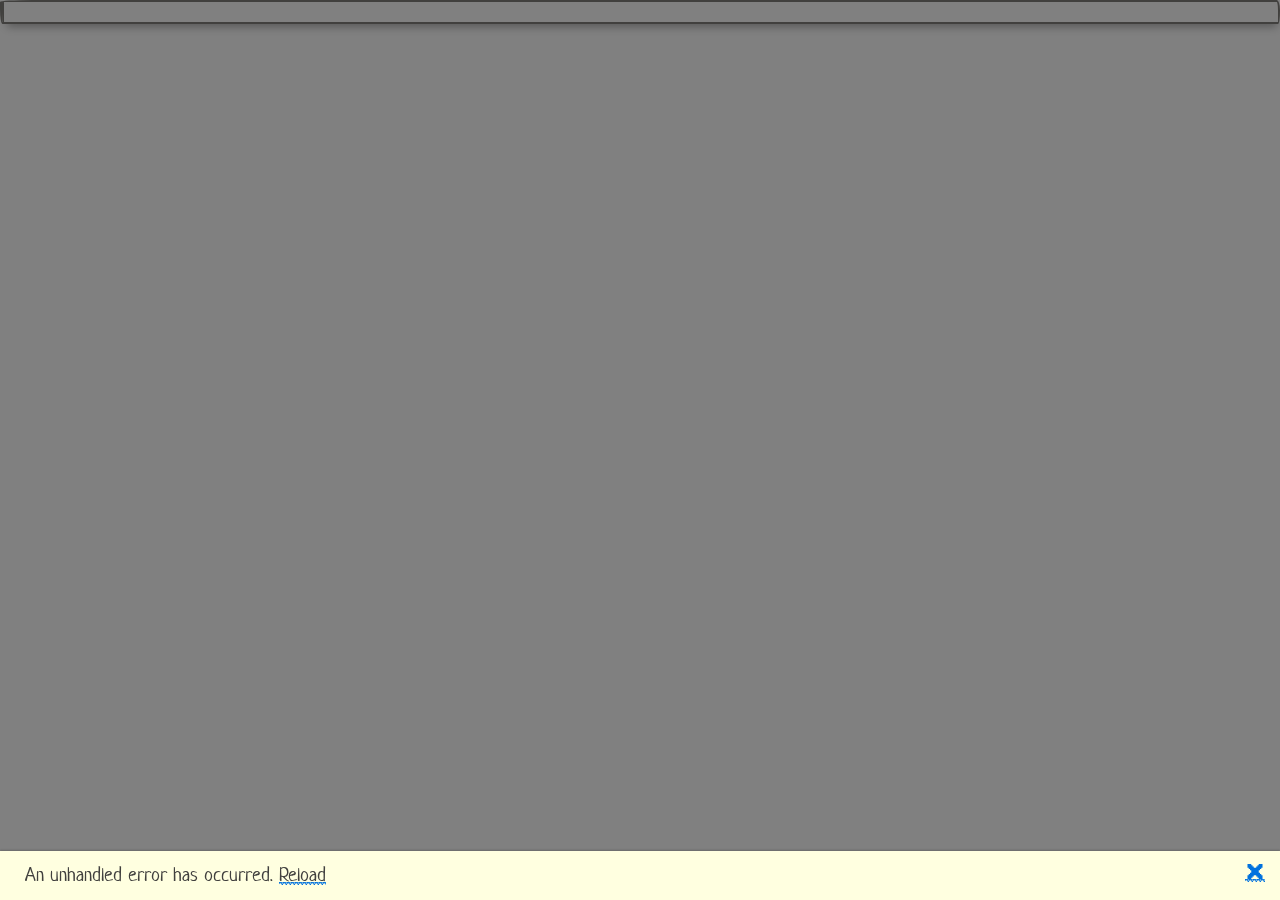
<file: Equilibrium/wwwroot/index.html>
<!DOCTYPE html>
<html lang="en">

<head>
    <meta charset="utf-8" />
    <meta name="viewport" content="width=device-width, initial-scale=1.0, maximum-scale=1.0, user-scalable=no" />

    <meta name="apple-mobile-web-app-capable" content="yes">
    <title>Equilibrium</title>
    <base href="/" />
    <link href="css/paper.min.css" rel="stylesheet" />
    <link href="css/app.css" rel="stylesheet" />

    <style>
        body {
            background-color: gray;
            touch-action: none;
            overflow: hidden;
            overscroll-behavior-x: none;
            overscroll-behavior-y: none;
            overflow: hidden;
            margin: 0;
            padding: 0;
            -webkit-touch-callout: none;
            -webkit-user-select: none;
            -khtml-user-select: none;
            -moz-user-select: none;
            -ms-user-select: none;
            user-select: none;
            outline: none;
        }
    </style>

</head>

<body overscroll-behavior: contain;>
<div id="app">

    <div class="progress margin-bottom">
        <div class="bar striped success" style="animation: spin 10000ms linear infinite;"></div>
    </div>
</div>

    <div id="blazor-error-ui">
        An unhandled error has occurred.
        <a href="" class="reload">Reload</a>
        <a class="dismiss">🗙</a>
    </div>
    <script src="_framework/blazor.webassembly.js"></script>
    <script src="GameLoop.js"></script>
</body>

</html>

<style>

    @keyframes spin {
        0% {
            width: 20%
        }

        20% {
            width: 60%
        }

        40% {
            width: 40%
        }

        60% {
            width: 80%
        }

        80% {
            width: 40%
        }

        100% {
            width: 20%
        }
    }
</style>
</file>
<file: Equilibrium/wwwroot/css/app.css>
﻿
.content {
}

.valid.modified:not([type=checkbox]) {
    outline: 1px solid #26b050;
}

.invalid {
    outline: 1px solid red;
}

.validation-message {
    color: red;
}

#blazor-error-ui {
    background: lightyellow;
    bottom: 0;
    box-shadow: 0 -1px 2px rgba(0, 0, 0, 0.2);
    display: none;
    left: 0;
    padding: 0.6rem 1.25rem 0.7rem 1.25rem;
    position: fixed;
    width: 100%;
    z-index: 1000;
}

    #blazor-error-ui .dismiss {
        cursor: pointer;
        position: absolute;
        right: 0.75rem;
        top: 0.5rem;
    }

.blazor-error-boundary {
    background: url([data-uri]) no-repeat 1rem/1.8rem, #b32121;
    padding: 1rem 1rem 1rem 3.7rem;
    color: white;
}

    .blazor-error-boundary::after {
        content: "An error has occurred."
    }
</file>
<file: Equilibrium/wwwroot/css/paper.min.css>
@charset "UTF-8";@import url("https://fonts.googleapis.com/css?family=Neucha|Patrick+Hand+SC");html{--primary:#41403e;--secondary:#0071de;--success:#86a361;--warning:#ddcd45;--danger:#a7342d;--muted:#868e96;--primary-light:#c1c0bd;--secondary-light:#deefff;--success-light:#d0dbc2;--warning-light:#f5f0c6;--danger-light:#f0cbc9;--muted-light:#e6e7e9;--primary-dark:#000;--secondary-dark:#000;--success-dark:#374427;--warning-dark:#746a15;--danger-dark:#000;--muted-dark:#313538;--primary-light-10:#5b5a57;--secondary-light-10:#128bff;--success-light-10:#9fb681;--warning-light-10:#e5d970;--danger-light-10:#cb453c;--muted-light-10:#a1a8ae;--primary-dark-10:#272625;--secondary-dark-10:#0057ab;--success-dark-10:#6c844d;--warning-dark-10:#cab925;--danger-dark-10:#7f2722;--muted-dark-10:#6c757d;--primary-shaded-50:#c1c0bd;--primary-shaded-70:#f2f2f2;--white-dark:rgba(0,0,0,0.03);--white-dark-light-80:hsla(0,0%,80%,0.03);--light-dark:rgba(0,0,0,0.7);--white:#fff;--main-background:#fff;--main-background-light:#fff;--primary-text:#272625;--secondary-text:#0057ab;--success-text:#6c844d;--warning-text:#cab925;--danger-text:#7f2722;--muted-text:#6c757d;--primary-inverse:#fff}html,html.dark{--black:#000;--shadow-color-regular:rgba(0,0,0,0.2);--shadow-color-hover:rgba(0,0,0,0.3)}html.dark{--primary:#fff;--secondary:#0071de;--success:#189418;--warning:#ddcd45;--danger:#ff8c86;--muted:#868e96;--primary-light:#fff;--secondary-light:#007ef8;--success-light:#1caa1c;--warning-light:#e1d35b;--danger-light:#ffa4a0;--muted-light:#949ba2;--primary-dark:grey;--secondary-dark:#000;--success-dark:#031003;--warning-dark:#746a15;--danger-dark:#a00800;--muted-dark:#313538;--primary-light-10:#fff;--secondary-light-10:#128bff;--success-light-10:#1fc01f;--warning-light-10:#e5d970;--danger-light-10:#ffbcb9;--muted-light-10:#a1a8ae;--primary-dark-10:#e6e6e6;--secondary-dark-10:#0057ab;--success-dark-10:#116811;--warning-dark-10:#cab925;--danger-dark-10:#ff5c53;--muted-dark-10:#6c757d;--primary-shaded-50:#343332;--primary-shaded-70:#2f2e2d;--white-dark:hsla(0,0%,100%,0.03);--white-dark-light-80:hsla(0,0%,100%,0.03);--light-dark:hsla(0,0%,100%,0.7);--white:#fff;--main-background:#41403e;--main-background-light:#c1c0bd;--primary-text:#41403e;--secondary-text:#0057ab;--success-text:#116811;--warning-text:#cab925;--danger-text:#ff5c53;--muted-text:#6c757d;--primary-inverse:#41403e}.text-primary{color:#41403e;color:var(--primary)}.background-primary{background-color:#41403e;background-color:var(--primary-light)}.text-secondary{color:#41403e;color:var(--secondary)}.background-secondary{background-color:#41403e;background-color:var(--secondary-light)}.text-success{color:#41403e;color:var(--success)}.background-success{background-color:#41403e;background-color:var(--success-light)}.text-warning{color:#41403e;color:var(--warning)}.background-warning{background-color:#41403e;background-color:var(--warning-light)}.text-danger{color:#41403e;color:var(--danger)}.background-danger{background-color:#41403e;background-color:var(--danger-light)}.text-muted{color:#41403e;color:var(--muted)}.background-muted{background-color:#41403e;background-color:var(--muted-light)}
/*! normalize.css v7.0.0 | MIT License | github.com/necolas/normalize.css */html{line-height:1.15;-ms-text-size-adjust:100%;-webkit-text-size-adjust:100%}body{margin:0}article,aside,footer,header,nav,section{display:block}h1{font-size:2em;margin:.67em 0}figcaption,figure,main{display:block}figure{margin:1em 40px}hr{box-sizing:content-box;height:0;overflow:visible}pre{font-family:monospace,monospace;font-size:1em}a{background-color:transparent;-webkit-text-decoration-skip:objects}abbr[title]{border-bottom:none;text-decoration:underline;-webkit-text-decoration:underline dotted;text-decoration:underline dotted}b,strong{font-weight:inherit;font-weight:bolder}code,kbd,samp{font-family:monospace,monospace;font-size:1em}dfn{font-style:italic}mark{background-color:#ff0;color:#000}small{font-size:80%}sub,sup{font-size:75%;line-height:0;position:relative;vertical-align:baseline}sub{bottom:-.25em}sup{top:-.5em}audio,video{display:inline-block}audio:not([controls]){display:none;height:0}img{border-style:none}svg:not(:root){overflow:hidden}button,input,optgroup,select,textarea{font-family:sans-serif;font-size:100%;line-height:1.15;margin:0}button,input{overflow:visible}button,select{text-transform:none}[type=reset],[type=submit],button,html [type=button]{-webkit-appearance:button}[type=button]::-moz-focus-inner,[type=reset]::-moz-focus-inner,[type=submit]::-moz-focus-inner,button::-moz-focus-inner{border-style:none;padding:0}[type=button]:-moz-focusring,[type=reset]:-moz-focusring,[type=submit]:-moz-focusring,button:-moz-focusring{outline:1px dotted ButtonText}fieldset{padding:.35em .75em .625em}legend{box-sizing:border-box;color:inherit;display:table;max-width:100%;padding:0;white-space:normal}progress{display:inline-block;vertical-align:baseline}textarea{overflow:auto}[type=checkbox],[type=radio]{box-sizing:border-box;padding:0}[type=number]::-webkit-inner-spin-button,[type=number]::-webkit-outer-spin-button{height:auto}[type=search]{-webkit-appearance:textfield;outline-offset:-2px}[type=search]::-webkit-search-cancel-button,[type=search]::-webkit-search-decoration{-webkit-appearance:none}::-webkit-file-upload-button{-webkit-appearance:button;font:inherit}details,menu{display:block}summary{display:list-item}canvas{display:inline-block}[hidden],template{display:none}html{box-sizing:border-box}*,:after,:before{box-sizing:inherit}.container.container-xs{max-width:480px}.container.container-sm{max-width:768px}.container.container-md{max-width:992px}.container.container-lg{max-width:1200px}.section{margin-bottom:2rem;margin-top:1rem;word-wrap:break-word}.section:after{color:#8f8d89;content:"~~~";display:block;font-size:1.5rem;position:relative;text-align:center}hr{border:0}hr:after{color:#8f8d89;content:"~~~";display:block;font-size:1.5rem;position:relative;text-align:center;top:-.75rem}.paper{background-color:#41403e;background-color:var(--main-background);border:1px solid #c1c0bd;box-shadow:-1px 5px 35px -9px rgba(0,0,0,.2);margin-bottom:1rem;margin-top:1rem;padding:2rem}@media only screen and (max-width:480px){.paper{margin-bottom:0;margin-top:0;padding:1rem;width:100%}}.row{display:flex;flex-flow:row wrap;margin-bottom:1rem;margin-left:auto;margin-right:auto}.row.flex-right{justify-content:flex-end}.row.flex-center{justify-content:center}.row.flex-edges{justify-content:space-between}.row.flex-spaces{justify-content:space-around}.row.flex-top{align-items:flex-start}.row.flex-middle{align-items:center}.row.flex-bottom{align-items:flex-end}.col{padding:1rem}@media only screen and (max-width:768px){.col{flex:0 0 100%;max-width:100%}}.col-fill{flex:1 1 0;width:auto}@media only screen and (min-width:0){.col-1{flex:0 0 8.3333333333%;max-width:8.3333333333%}.col-2{flex:0 0 16.6666666667%;max-width:16.6666666667%}.col-3{flex:0 0 25%;max-width:25%}.col-4{flex:0 0 33.3333333333%;max-width:33.3333333333%}.col-5{flex:0 0 41.6666666667%;max-width:41.6666666667%}.col-6{flex:0 0 50%;max-width:50%}.col-7{flex:0 0 58.3333333333%;max-width:58.3333333333%}.col-8{flex:0 0 66.6666666667%;max-width:66.6666666667%}.col-9{flex:0 0 75%;max-width:75%}.col-10{flex:0 0 83.3333333333%;max-width:83.3333333333%}.col-11{flex:0 0 91.6666666667%;max-width:91.6666666667%}.col-12{flex:0 0 100%;max-width:100%}}@media only screen and (min-width:480px){.xs-1{flex:0 0 8.3333333333%;max-width:8.3333333333%}.xs-2{flex:0 0 16.6666666667%;max-width:16.6666666667%}.xs-3{flex:0 0 25%;max-width:25%}.xs-4{flex:0 0 33.3333333333%;max-width:33.3333333333%}.xs-5{flex:0 0 41.6666666667%;max-width:41.6666666667%}.xs-6{flex:0 0 50%;max-width:50%}.xs-7{flex:0 0 58.3333333333%;max-width:58.3333333333%}.xs-8{flex:0 0 66.6666666667%;max-width:66.6666666667%}.xs-9{flex:0 0 75%;max-width:75%}.xs-10{flex:0 0 83.3333333333%;max-width:83.3333333333%}.xs-11{flex:0 0 91.6666666667%;max-width:91.6666666667%}.xs-12{flex:0 0 100%;max-width:100%}}@media only screen and (min-width:768px){.sm-1{flex:0 0 8.3333333333%;max-width:8.3333333333%}.sm-2{flex:0 0 16.6666666667%;max-width:16.6666666667%}.sm-3{flex:0 0 25%;max-width:25%}.sm-4{flex:0 0 33.3333333333%;max-width:33.3333333333%}.sm-5{flex:0 0 41.6666666667%;max-width:41.6666666667%}.sm-6{flex:0 0 50%;max-width:50%}.sm-7{flex:0 0 58.3333333333%;max-width:58.3333333333%}.sm-8{flex:0 0 66.6666666667%;max-width:66.6666666667%}.sm-9{flex:0 0 75%;max-width:75%}.sm-10{flex:0 0 83.3333333333%;max-width:83.3333333333%}.sm-11{flex:0 0 91.6666666667%;max-width:91.6666666667%}.sm-12{flex:0 0 100%;max-width:100%}}@media only screen and (min-width:992px){.md-1{flex:0 0 8.3333333333%;max-width:8.3333333333%}.md-2{flex:0 0 16.6666666667%;max-width:16.6666666667%}.md-3{flex:0 0 25%;max-width:25%}.md-4{flex:0 0 33.3333333333%;max-width:33.3333333333%}.md-5{flex:0 0 41.6666666667%;max-width:41.6666666667%}.md-6{flex:0 0 50%;max-width:50%}.md-7{flex:0 0 58.3333333333%;max-width:58.3333333333%}.md-8{flex:0 0 66.6666666667%;max-width:66.6666666667%}.md-9{flex:0 0 75%;max-width:75%}.md-10{flex:0 0 83.3333333333%;max-width:83.3333333333%}.md-11{flex:0 0 91.6666666667%;max-width:91.6666666667%}.md-12{flex:0 0 100%;max-width:100%}}@media only screen and (min-width:1200px){.lg-1{flex:0 0 8.3333333333%;max-width:8.3333333333%}.lg-2{flex:0 0 16.6666666667%;max-width:16.6666666667%}.lg-3{flex:0 0 25%;max-width:25%}.lg-4{flex:0 0 33.3333333333%;max-width:33.3333333333%}.lg-5{flex:0 0 41.6666666667%;max-width:41.6666666667%}.lg-6{flex:0 0 50%;max-width:50%}.lg-7{flex:0 0 58.3333333333%;max-width:58.3333333333%}.lg-8{flex:0 0 66.6666666667%;max-width:66.6666666667%}.lg-9{flex:0 0 75%;max-width:75%}.lg-10{flex:0 0 83.3333333333%;max-width:83.3333333333%}.lg-11{flex:0 0 91.6666666667%;max-width:91.6666666667%}.lg-12{flex:0 0 100%;max-width:100%}}.align-top{align-self:flex-start}.align-middle{align-self:center}.align-bottom{align-self:flex-end}.container{margin:0 auto;max-width:960px;position:relative;width:100%}@media only screen and (max-width:992px){.container{width:85%}}@media only screen and (max-width:480px){.container{width:90%}}code{color:#41403e;color:var(--secondary);background-color:#41403e;background-color:var(--primary-shaded-70)}code,kbd{border-radius:3px;font-size:80%;padding:2px 4px}kbd{color:#41403e;color:var(--primary-inverse);background-color:#41403e;background-color:var(--primary)}pre{background-color:#41403e;background-color:var(--primary-shaded-70);border-radius:3px;border:1px solid #41403e;border-color:var(--primary-shaded-50);font-size:80%;line-height:1.5;overflow-x:auto;padding:1em;word-break:break-all;word-wrap:break-word}pre,pre code{color:#41403e;color:var(--inverse-primary);display:block;white-space:pre}pre code{background:transparent;font-size:inherit;padding:initial}html{color:#41403e;color:var(--primary);font-size:20px}a,button,html,input,li,option,p,select,table,tbody,td,textarea,th,thead,tr{font-family:Neucha,sans-serif}h1,h2,h3,h4,h5,h6{font-family:Patrick Hand SC,sans-serif;font-weight:400}h1{font-size:4rem}h2{font-size:3rem}h3{font-size:2rem}h4{font-size:1.5rem}h5{font-size:1rem}h6{font-size:.8rem}.text-left{text-align:left}.text-center{text-align:center}.text-right{text-align:right}img{border-bottom-left-radius:15px 255px;border-bottom-right-radius:225px 15px;border-top-left-radius:255px 15px;border-top-right-radius:15px 225px;border:2px solid #41403e;border-color:var(--primary);display:block;height:auto;max-width:100%}img.float-left{float:left;margin:1rem 1rem 1rem 0}img.float-right{float:right;margin:1rem 0 1rem 1rem}img.no-responsive{display:initial;height:auto;max-width:none}img.no-border{border:0;border-radius:0}ol{list-style-type:decimal}ol ol{list-style-type:upper-alpha}ol ol ol{list-style-type:upper-roman}ol ol ol ol{list-style-type:lower-alpha}ol ol ol ol ol{list-style-type:lower-roman}ul{list-style:none;margin-left:0}ul li:before{content:"-"}ul li{text-indent:-7px}ul li .badge,ul li [popover-bottom]:after,ul li [popover-left]:after,ul li [popover-right]:after,ul li [popover-top]:after{text-indent:0}ul li:before{left:-7px;position:relative}ul ul li:before{content:"+"}ul ul ul li:before{content:"~"}ul ul ul ul li:before{content:"⤍"}ul ul ul ul ul li:before{content:"⁎"}ul.inline li{display:inline;margin-left:5px}table{box-sizing:border-box;max-width:100%;overflow-x:auto;width:100%}@media only screen and (max-width:480px){table tbody tr td,table thead tr th{padding:2%}}table thead tr th{line-height:1.5;padding:8px;text-align:left;vertical-align:bottom}table tbody tr td{border-top:1px dashed #d9d9d8;line-height:1.5;padding:8px;vertical-align:top}table.table-hover tbody tr:hover{color:#41403e;color:var(--secondary)}table.table-alternating tbody tr:nth-of-type(2n){color:#82807c}.border{border:2px solid #41403e;border-color:var(--primary)}.border,.border-1,.child-borders>:nth-child(6n+1){border-bottom-left-radius:15px 255px;border-bottom-right-radius:225px 15px;border-top-left-radius:255px 15px;border-top-right-radius:15px 225px}.border-2,.child-borders>:nth-child(6n+2){border-bottom-left-radius:185px 25px;border-bottom-right-radius:20px 205px;border-top-left-radius:125px 25px;border-top-right-radius:10px 205px}.border-3,.child-borders>:nth-child(6n+3){border-bottom-left-radius:225px 15px;border-bottom-right-radius:15px 255px;border-top-left-radius:15px 225px;border-top-right-radius:255px 15px}.border-4,.child-borders>:nth-child(6n+4){border-bottom-left-radius:25px 115px;border-bottom-right-radius:155px 25px;border-top-left-radius:15px 225px;border-top-right-radius:25px 150px}.border-5,.child-borders>:nth-child(6n+5){border-bottom-left-radius:20px 115px;border-bottom-right-radius:15px 105px;border-top-left-radius:250px 15px;border-top-right-radius:25px 80px}.border-6,.child-borders>:nth-child(6n+6){border-bottom-left-radius:15px 225px;border-bottom-right-radius:20px 205px;border-top-left-radius:28px 125px;border-top-right-radius:100px 30px}.child-borders>*{border:2px solid #41403e;border-color:var(--primary)}.border-white{border-color:#41403e;border-color:var(--white)}.border-dotted{border-style:dotted}.border-dashed{border-style:dashed}.border-thick{border-width:5px}.border-primary{border-color:#41403e;border-color:var(--primary)}.border-secondary{border-color:#41403e;border-color:var(--secondary)}.border-success{border-color:#41403e;border-color:var(--success)}.border-warning{border-color:#41403e;border-color:var(--warning)}.border-danger{border-color:#41403e;border-color:var(--danger)}.border-muted{border-color:#41403e;border-color:var(--muted)}.shadow{transition:all 235ms ease 0s;box-shadow:15px 28px 25px -18px rgba(0,0,0,.2)}.shadow.shadow-large{transition:all 235ms ease 0s;box-shadow:20px 38px 34px -26px rgba(0,0,0,.2)}.shadow.shadow-small{transition:all 235ms ease 0s;box-shadow:10px 19px 17px -13px rgba(0,0,0,.2)}.shadow.shadow-hover:hover{transform:translate3d(0,2px,0);box-shadow:2px 8px 8px -5px rgba(0,0,0,.3)}.child-shadows>*{transition:all 235ms ease 0s;box-shadow:15px 28px 25px -18px rgba(0,0,0,.2)}.child-shadows .shadow-none{box-shadow:none}.child-shadows-hover>*{transition:all 235ms ease 0s;box-shadow:15px 28px 25px -18px rgba(0,0,0,.2)}.child-shadows-hover>:hover{transform:translate3d(0,2px,0);box-shadow:2px 8px 8px -5px rgba(0,0,0,.3)}.collapsible{display:flex;flex-direction:column}.collapsible:first-of-type{border-top:1px solid #41403e;border-top-color:var(--muted-light)}.collapsible .collapsible-body{background-color:#41403e;background-color:var(--white-dark-light-80);transition:all 235ms ease-in-out 0s;border-bottom:1px solid #41403e;border-bottom-color:var(--muted-light);margin:0;max-height:0;opacity:0;overflow:hidden;padding:0 .75rem}.collapsible input{display:none}.collapsible input:checked+label{color:#41403e;color:var(--primary)}.collapsible input[id^=collapsible]:checked~div.collapsible-body{margin:0;max-height:960px;opacity:1;padding:.75rem}.collapsible label{color:#41403e;color:var(--primary);border-bottom:1px solid #41403e;border-bottom-color:var(--muted-light);display:inline-block;font-weight:600;margin:0 0 -1px;padding:.75rem;text-align:center}.collapsible label:hover{color:#41403e;color:var(--muted);cursor:pointer}.alert{border-bottom-left-radius:15px 255px;border-bottom-right-radius:225px 15px;border-top-left-radius:255px 15px;border-top-right-radius:15px 225px;border:2px solid #41403e;border-color:var(--primary);margin-bottom:20px;padding:15px;width:100%}.alert.dismissible{transition:all 235ms ease-in-out 0s;display:flex;justify-content:space-between;max-height:48rem;overflow:hidden}.alert .btn-close{transition:all 235ms ease-in-out 0s;color:#41403e;color:var(--primary-light-10);cursor:pointer;margin-left:.75rem}.alert .btn-close:active,.alert .btn-close:focus,.alert .btn-close:hover{color:#41403e;color:var(--primary-dark-10)}.alert-primary{color:#41403e;color:var(--primary-text);background-color:#41403e;background-color:var(--primary-light);border-color:#41403e;border-color:var(--primary)}.alert-primary .btn-close{color:#41403e;color:var(--primary-light-10)}.alert-primary .btn-close:active,.alert-primary .btn-close:focus,.alert-primary .btn-close:hover{color:#41403e;color:var(--primary-dark-10)}.alert-secondary{color:#41403e;color:var(--secondary-text);background-color:#41403e;background-color:var(--secondary-light);border-color:#41403e;border-color:var(--secondary)}.alert-secondary .btn-close{color:#41403e;color:var(--secondary-light-10)}.alert-secondary .btn-close:active,.alert-secondary .btn-close:focus,.alert-secondary .btn-close:hover{color:#41403e;color:var(--secondary-dark-10)}.alert-success{color:#41403e;color:var(--success-text);background-color:#41403e;background-color:var(--success-light);border-color:#41403e;border-color:var(--success)}.alert-success .btn-close{color:#41403e;color:var(--success-light-10)}.alert-success .btn-close:active,.alert-success .btn-close:focus,.alert-success .btn-close:hover{color:#41403e;color:var(--success-dark-10)}.alert-warning{color:#41403e;color:var(--warning-text);background-color:#41403e;background-color:var(--warning-light);border-color:#41403e;border-color:var(--warning)}.alert-warning .btn-close{color:#41403e;color:var(--warning-light-10)}.alert-warning .btn-close:active,.alert-warning .btn-close:focus,.alert-warning .btn-close:hover{color:#41403e;color:var(--warning-dark-10)}.alert-danger{color:#41403e;color:var(--danger-text);background-color:#41403e;background-color:var(--danger-light);border-color:#41403e;border-color:var(--danger)}.alert-danger .btn-close{color:#41403e;color:var(--danger-light-10)}.alert-danger .btn-close:active,.alert-danger .btn-close:focus,.alert-danger .btn-close:hover{color:#41403e;color:var(--danger-dark-10)}.alert-muted{color:#41403e;color:var(--muted-text);background-color:#41403e;background-color:var(--muted-light);border-color:#41403e;border-color:var(--muted)}.alert-muted .btn-close{color:#41403e;color:var(--muted-light-10)}.alert-muted .btn-close:active,.alert-muted .btn-close:focus,.alert-muted .btn-close:hover{color:#41403e;color:var(--muted-dark-10)}.alert-state{display:none}.alert-state:checked+.dismissible{border-width:0;margin:0;max-height:0;opacity:0;padding-bottom:0;padding-top:0}article .article-title{font-size:3rem}article .article-meta{color:#41403e;color:var(--muted-text);font-size:15px}article .article-meta a{color:#41403e;color:var(--muted-text);background-image:none}article .article-meta a:hover{color:#41403e;color:var(--light-dark)}article .text-lead{font-size:30px;line-height:1.3;margin:35px}article button:not(:first-of-type){margin-left:2rem}@media only screen and (max-width:480px){article button:not(:first-of-type){margin-left:0}}article p{line-height:1.6}.badge{border-bottom-left-radius:15px 255px;border-bottom-right-radius:225px 15px;border-top-left-radius:255px 15px;border-top-right-radius:15px 225px;color:#41403e;color:var(--white);background-color:#41403e;background-color:var(--muted);border:2px solid transparent;display:inline-block;font-size:75%;font-weight:700;line-height:1;padding:.25em .4em;text-align:center;vertical-align:baseline;white-space:nowrap}.badge.primary{background-color:#41403e;background-color:var(--primary)}.badge.secondary{background-color:#41403e;background-color:var(--secondary)}.badge.success{background-color:#41403e;background-color:var(--success)}.badge.warning{background-color:#41403e;background-color:var(--warning)}.badge.danger{background-color:#41403e;background-color:var(--danger)}.badge.muted{background-color:#41403e;background-color:var(--muted)}ul.breadcrumb{list-style:none;padding:10px 16px}ul.breadcrumb li{display:inline;font-size:20px}ul.breadcrumb li:before{content:""}ul.breadcrumb li a{color:#41403e;color:var(--secondary);background-image:none;text-decoration:none}ul.breadcrumb li a:hover{text-decoration:underline}ul.breadcrumb li+li:before{content:"/ ";padding:8px}.paper-btn,[type=button],button{border-bottom-left-radius:15px 255px;border-bottom-right-radius:225px 15px;border-top-left-radius:255px 15px;border-top-right-radius:15px 225px;transition:all 235ms ease 0s;box-shadow:15px 28px 25px -18px rgba(0,0,0,.2);transition:all 235ms ease-in-out 0s;color:#41403e;color:var(--primary);background-color:#41403e;background-color:var(--main-background);align-self:center;background-image:none;border:2px solid #41403e;border-color:var(--primary);cursor:pointer;display:inline-block;font-size:1rem;outline:none;padding:.75rem}@media only screen and (max-width:520px){.paper-btn,[type=button],button{display:inline-block;margin:0 auto 1rem;text-align:center}}.paper-btn.btn-large,[type=button].btn-large,button.btn-large{transition:all 235ms ease 0s;box-shadow:20px 38px 34px -26px rgba(0,0,0,.2);font-size:2rem;padding:1rem}.paper-btn.btn-small,[type=button].btn-small,button.btn-small{transition:all 235ms ease 0s;box-shadow:10px 19px 17px -13px rgba(0,0,0,.2);font-size:.75rem;padding:.5rem}.paper-btn.btn-block,[type=button].btn-block,button.btn-block{display:block;width:100%}.paper-btn:hover,[type=button]:hover,button:hover{transform:translate3d(0,2px,0);box-shadow:2px 8px 8px -5px rgba(0,0,0,.3)}.paper-btn:focus,[type=button]:focus,button:focus{border:2px solid #41403e;border-color:var(--secondary);box-shadow:2px 8px 4px -6px rgba(0,0,0,.3)}.paper-btn:active,[type=button]:active,button:active{border-color:rgba(0,0,0,.2);transition:none}.paper-btn.disabled,.paper-btn[disabled],[type=button].disabled,[type=button][disabled],button.disabled,button[disabled]{cursor:not-allowed;opacity:.5}a{color:#41403e;color:var(--secondary);background-image:linear-gradient(5deg,transparent 65%,#0071de 80%,transparent 90%),linear-gradient(165deg,transparent 5%,#0071de 15%,transparent 25%),linear-gradient(165deg,transparent 45%,#0071de 55%,transparent 65%),linear-gradient(15deg,transparent 25%,#0071de 35%,transparent 50%);background-position:0 90%;background-repeat:repeat-x;background-size:4px 3px}a,a:visited{text-decoration:none}a:visited{color:#41403e;color:var(--primary)}.paper-btn.btn-primary,[type=button].btn-primary,button.btn-primary{color:#41403e;color:var(--primary-text);background-color:#41403e;background-color:var(--primary-light);border-color:#41403e;border-color:var(--primary)}.paper-btn.btn-primary:hover:active,[type=button].btn-primary:hover:active,button.btn-primary:hover:active{background-color:#a8a6a3}.paper-btn.btn-secondary,[type=button].btn-secondary,button.btn-secondary{color:#41403e;color:var(--secondary-text);background-color:#41403e;background-color:var(--secondary-light);border-color:#41403e;border-color:var(--secondary)}.paper-btn.btn-secondary:hover:active,[type=button].btn-secondary:hover:active,button.btn-secondary:hover:active{background-color:#abd6ff}.paper-btn.btn-success,[type=button].btn-success,button.btn-success{color:#41403e;color:var(--success-text);background-color:#41403e;background-color:var(--success-light);border-color:#41403e;border-color:var(--success)}.paper-btn.btn-success:hover:active,[type=button].btn-success:hover:active,button.btn-success:hover:active{background-color:#b7c9a1}.paper-btn.btn-warning,[type=button].btn-warning,button.btn-warning{color:#41403e;color:var(--warning-text);background-color:#41403e;background-color:var(--warning-light);border-color:#41403e;border-color:var(--warning)}.paper-btn.btn-warning:hover:active,[type=button].btn-warning:hover:active,button.btn-warning:hover:active{background-color:#ede49b}.paper-btn.btn-danger,[type=button].btn-danger,button.btn-danger{color:#41403e;color:var(--danger-text);background-color:#41403e;background-color:var(--danger-light);border-color:#41403e;border-color:var(--danger)}.paper-btn.btn-danger:hover:active,[type=button].btn-danger:hover:active,button.btn-danger:hover:active{background-color:#e6a5a1}.paper-btn.btn-muted,[type=button].btn-muted,button.btn-muted{color:#41403e;color:var(--muted-text);background-color:#41403e;background-color:var(--muted-light);border-color:#41403e;border-color:var(--muted)}.paper-btn.btn-muted:hover:active,[type=button].btn-muted:hover:active,button.btn-muted:hover:active{background-color:#caced1}.paper-btn.btn-primary-outline,[type=button].btn-primary-outline,button.btn-primary-outline{background-color:#fff;border-color:#a8a6a3;color:#41403e}.paper-btn.btn-primary-outline:hover,[type=button].btn-primary-outline:hover,button.btn-primary-outline:hover{background-color:#c1c0bd;border-color:#41403e}.paper-btn.btn-primary-outline:hover:active,[type=button].btn-primary-outline:hover:active,button.btn-primary-outline:hover:active{background-color:#a8a6a3}.paper-btn.btn-secondary-outline,[type=button].btn-secondary-outline,button.btn-secondary-outline{background-color:#fff;border-color:#abd6ff;color:#0057ab}.paper-btn.btn-secondary-outline:hover,[type=button].btn-secondary-outline:hover,button.btn-secondary-outline:hover{background-color:#deefff;border-color:#0071de}.paper-btn.btn-secondary-outline:hover:active,[type=button].btn-secondary-outline:hover:active,button.btn-secondary-outline:hover:active{background-color:#abd6ff}.paper-btn.btn-success-outline,[type=button].btn-success-outline,button.btn-success-outline{background-color:#fff;border-color:#b7c9a1;color:#6c844d}.paper-btn.btn-success-outline:hover,[type=button].btn-success-outline:hover,button.btn-success-outline:hover{background-color:#d0dbc2;border-color:#86a361}.paper-btn.btn-success-outline:hover:active,[type=button].btn-success-outline:hover:active,button.btn-success-outline:hover:active{background-color:#b7c9a1}.paper-btn.btn-warning-outline,[type=button].btn-warning-outline,button.btn-warning-outline{background-color:#fff;border-color:#ede49b;color:#cab925}.paper-btn.btn-warning-outline:hover,[type=button].btn-warning-outline:hover,button.btn-warning-outline:hover{background-color:#f5f0c6;border-color:#ddcd45}.paper-btn.btn-warning-outline:hover:active,[type=button].btn-warning-outline:hover:active,button.btn-warning-outline:hover:active{background-color:#ede49b}.paper-btn.btn-danger-outline,[type=button].btn-danger-outline,button.btn-danger-outline{background-color:#fff;border-color:#e6a5a1;color:#7f2722}.paper-btn.btn-danger-outline:hover,[type=button].btn-danger-outline:hover,button.btn-danger-outline:hover{background-color:#f0cbc9;border-color:#a7342d}.paper-btn.btn-danger-outline:hover:active,[type=button].btn-danger-outline:hover:active,button.btn-danger-outline:hover:active{background-color:#e6a5a1}.paper-btn.btn-muted-outline,[type=button].btn-muted-outline,button.btn-muted-outline{background-color:#fff;border-color:#caced1;color:#6c757d}.paper-btn.btn-muted-outline:hover,[type=button].btn-muted-outline:hover,button.btn-muted-outline:hover{background-color:#e6e7e9;border-color:#868e96}.paper-btn.btn-muted-outline:hover:active,[type=button].btn-muted-outline:hover:active,button.btn-muted-outline:hover:active{background-color:#caced1}.card{transition:all 235ms ease 0s;box-shadow:15px 28px 25px -18px rgba(0,0,0,.2);-webkit-backface-visibility:hidden;backface-visibility:hidden;border:2px solid #41403e;border-color:var(--muted-light);display:flex;flex-direction:column;position:relative;will-change:transform;word-wrap:break-word}.card:hover{transform:translate3d(0,2px,0);box-shadow:2px 8px 8px -5px rgba(0,0,0,.3)}.card .card-footer,.card .card-header{background-color:#41403e;background-color:var(--white-dark);border-color:#41403e;border-color:var(--muted-light);padding:.75rem 1.25rem}.card .card-header{border-bottom-style:solid;border-bottom-width:2px}.card .card-footer{border-top-style:solid;border-top-width:2px}.card .card-body{flex:1 1 auto;padding:1.25rem}.card .card-body .card-title,.card .card-body h4{margin-bottom:.5rem;margin-top:0}.card .card-body .card-subtitle,.card .card-body h5{color:#0071de;margin-bottom:.5rem;margin-top:0}.card .card-body .card-text,.card .card-body p{margin-bottom:1rem;margin-top:0}.card .card-body .card-link+.card-link,.card .card-body a+a{margin-left:1.25rem}.card .image-bottom,.card .image-top,.card img{border:0;border-radius:0}input,select,textarea{color:#41403e;color:var(--primary);background:transparent;border-bottom-left-radius:15px 255px;border-bottom-right-radius:225px 15px;border-top-left-radius:255px 15px;border-top-right-radius:15px 225px;border:2px solid #41403e;border-color:var(--primary);display:block;font-size:1rem;outline:none;padding:.5rem}input:focus,select:focus,textarea:focus{border:2px solid #41403e;border-color:var(--secondary)}select{height:2.35rem}.disabled,input.disabled,input[disabled],select.disabled,select[disabled],textarea.disabled,textarea[disabled]{cursor:not-allowed;opacity:.5}.form-group{margin-bottom:1rem}.form-group>label,.form-group legend{display:inline-block;margin-bottom:.5rem}.form-group .input-block{width:100%}.form-group textarea{max-height:90vh;max-width:100%}.form-group textarea.no-resize{resize:none}.form-group .paper-check,.form-group .paper-radio{cursor:pointer;display:block;margin-bottom:.5rem}.form-group .paper-check input,.form-group .paper-radio input{border:0;height:1px;margin:-1px;opacity:0;overflow:hidden;padding:0;position:absolute;width:1px}.form-group .paper-check input+span,.form-group .paper-radio input+span{display:block}.form-group .paper-check input+span:before,.form-group .paper-radio input+span:before{border:2px solid #41403e;border-color:var(--primary);content:"";display:inline-block;height:1rem;margin-right:.75em;position:relative;vertical-align:-.25em;width:1rem}.form-group .paper-check input[type=radio]+span:before,.form-group .paper-radio input[type=radio]+span:before{border-bottom-left-radius:.7rem 1rem;border-bottom-right-radius:1rem .9rem;border-top-left-radius:1rem 1rem;border-top-right-radius:1rem .6rem}.form-group .paper-check input[type=radio]:checked+span:before,.form-group .paper-radio input[type=radio]:checked+span:before{background:url("data:image/svg+xml;charset=utf-8,%3Csvg xmlns='http://www.w3.org/2000/svg' viewBox='0 0 100 100'%3E%3Cpath fill='%230071de' d='M49.346 46.341c-3.79-2.005 3.698-10.294 7.984-8.89 8.713 2.852 4.352 20.922-4.901 20.269-4.684-.33-12.616-7.405-14.38-11.818-2.375-5.938 7.208-11.688 11.624-13.837 9.078-4.42 18.403-3.503 22.784 6.651 4.049 9.378 6.206 28.09-1.462 36.276-7.091 7.567-24.673 2.277-32.357-1.079-11.474-5.01-24.54-19.124-21.738-32.758 3.958-19.263 28.856-28.248 46.044-23.244 20.693 6.025 22.012 36.268 16.246 52.826-5.267 15.118-17.03 26.26-33.603 21.938-11.054-2.883-20.984-10.949-28.809-18.908C9.236 66.096 2.704 57.597 6.01 46.371c3.059-10.385 12.719-20.155 20.892-26.604C40.809 8.788 58.615 1.851 75.058 12.031c9.289 5.749 16.787 16.361 18.284 27.262.643 4.698.646 10.775-3.811 13.746'/%3E%3C/svg%3E") 0 no-repeat}.form-group .paper-check input[type=checkbox]+span:before,.form-group .paper-radio input[type=checkbox]+span:before{border-bottom-left-radius:15px 255px;border-bottom-right-radius:225px 15px;border-top-left-radius:255px 15px;border-top-right-radius:15px 225px}.form-group .paper-check input[type=checkbox]:checked+span:before,.form-group .paper-radio input[type=checkbox]:checked+span:before{background:url("data:image/svg+xml;charset=utf-8,%3Csvg xmlns='http://www.w3.org/2000/svg' viewBox='0 0 100 100'%3E%3Cpath stroke='%230071de' stroke-width='16' d='M13 62c.61 1.6 1.304 2.304 1.757 2.757l2.076 2.076c.542.542 1.042 1.06 1.829 1.824.578.56 1.005.97 2.026 1.744.559.424 1.191.84 1.884 1.284 1.165.746 1.598 1.002 2.5 1.551.47.286 1.437.869 1.93 1.165.998.6 1.997 1.198 2.494 1.499.985.598 1.47.896 1.947 1.2 1.397.89 1.837 1.197 2.7 1.796.422.292 1.24.877 2.056 1.419a33.039 33.039 0 002.38 1.438c.744.409 1.451.758 2.378 1.226.761.383 1.55.828 2.407 1.41.731.497 1.496 1.083 2.279 1.258.355.08.147-.955.357-1.868.181-.787.982-1.214 1-2.079.02-.995.08-1.8.425-2.561.436-.96.54-1.668.797-2.682.188-.747.397-1.312.778-2.624.209-.718.415-1.486.708-2.28.155-.418.774-1.731 1.348-2.641.306-.484.65-.97 1.007-1.474.747-1.06 1.153-1.602 1.937-2.771.406-.606.803-1.235 1.205-1.877.407-.65.814-1.312 1.231-1.975.42-.668.834-1.343 1.73-2.648.448-.65.915-1.284 1.387-1.91.47-.623.947-1.236 1.422-1.846.94-1.21 1.861-2.409 2.303-3.01a84.919 84.919 0 002.46-3.543c1.106-1.685 1.441-2.236 1.777-2.771.328-.525.963-1.546 1.274-2.04a89.78 89.78 0 011.51-2.325c.591-.864 1.18-1.68 1.465-2.075.55-.761 1.317-1.823 1.779-2.49.439-.634.853-1.252 1.457-2.157.596-.891.965-1.468 1.515-2.23.584-.809 1.125-1.402 1.838-2.123.613-.62.451-1.483.704-2.347.257-.878.755-1.625 1-2.41.251-.803.763-1.394 1.332-2.254.546-.824.735-1.671 1.316-2.336.556-.636 1.386-1.226 1.859-1.9.508-.724.789-1.4 1.603-1.567l.712-.49' fill='none'/%3E%3C/svg%3E") 0 no-repeat}.form-group .paper-switch-2-label,.form-group .paper-switch-label{cursor:pointer;float:left}.form-group .paper-switch-label{margin:-6px 10px 0 0}.form-group .paper-switch-2-label{margin:0 10px 0 0}.form-group .paper-switch,.form-group .paper-switch-2{display:block;float:left;margin:0 10px 0 0;position:relative}.form-group .paper-switch-2 input,.form-group .paper-switch input{height:0;opacity:0;width:0}.form-group .paper-switch-2 input:checked+.paper-switch-slider,.form-group .paper-switch input:checked+.paper-switch-slider{background-color:#41403e;background-color:var(--success-light)}.form-group .paper-switch-2 input:checked+.paper-switch-slider:before,.form-group .paper-switch input:checked+.paper-switch-slider:before{transform:translateX(26px)}.form-group .paper-switch-2 input:focus+.paper-switch-slider,.form-group .paper-switch input:focus+.paper-switch-slider{box-shadow:0 0 3px #0071de}.form-group .paper-switch-2 .paper-switch-slider,.form-group .paper-switch .paper-switch-slider{border-bottom-left-radius:15px 255px;border-bottom-right-radius:225px 15px;border-top-left-radius:255px 15px;border-top-right-radius:15px 225px;border:2px solid #41403e;border-color:var(--primary);bottom:0;cursor:pointer;left:0;position:absolute;right:0;top:0;transition:.4s}.form-group .paper-switch-2 .paper-switch-slider:before,.form-group .paper-switch .paper-switch-slider:before{background:#41403e;background:var(--secondary);border-bottom-left-radius:15px 255px;border-bottom-right-radius:225px 15px;border-top-left-radius:255px 15px;border-top-right-radius:15px 225px;content:"";left:4px;position:absolute;transition:.4s}.form-group .paper-switch-2 .paper-switch-slider.round,.form-group .paper-switch .paper-switch-slider.round{border-bottom-left-radius:.7rem 1rem;border-bottom-right-radius:1rem .9rem;border-top-left-radius:1rem 1rem;border-top-right-radius:1rem .6rem;border:2px solid #41403e;border-color:var(--primary)}.form-group .paper-switch-2 .paper-switch-slider.round:before,.form-group .paper-switch .paper-switch-slider.round:before{background:url("data:image/svg+xml;charset=utf-8,%3Csvg xmlns='http://www.w3.org/2000/svg' viewBox='0 0 100 100'%3E%3Cpath fill='%230071de' d='M49.346 46.341c-3.79-2.005 3.698-10.294 7.984-8.89 8.713 2.852 4.352 20.922-4.901 20.269-4.684-.33-12.616-7.405-14.38-11.818-2.375-5.938 7.208-11.688 11.624-13.837 9.078-4.42 18.403-3.503 22.784 6.651 4.049 9.378 6.206 28.09-1.462 36.276-7.091 7.567-24.673 2.277-32.357-1.079-11.474-5.01-24.54-19.124-21.738-32.758 3.958-19.263 28.856-28.248 46.044-23.244 20.693 6.025 22.012 36.268 16.246 52.826-5.267 15.118-17.03 26.26-33.603 21.938-11.054-2.883-20.984-10.949-28.809-18.908C9.236 66.096 2.704 57.597 6.01 46.371c3.059-10.385 12.719-20.155 20.892-26.604C40.809 8.788 58.615 1.851 75.058 12.031c9.289 5.749 16.787 16.361 18.284 27.262.643 4.698.646 10.775-3.811 13.746'/%3E%3C/svg%3E") 0 no-repeat;border-bottom-left-radius:.7rem 1rem;border-bottom-right-radius:1rem .9rem;border-top-left-radius:1rem 1rem;border-top-right-radius:1rem .6rem;left:4px}.form-group .paper-switch{height:12px;width:60px}.form-group .paper-switch .paper-switch-slider:before{bottom:-6px;height:20px;width:20px}.form-group .paper-switch .paper-switch-slider.round:before{bottom:-7px;height:23px;width:23px}.form-group .paper-switch-2{height:22px;width:50px}.form-group .paper-switch-2 .paper-switch-slider.round:before,.form-group .paper-switch-2 .paper-switch-slider:before{bottom:2px;height:14px;width:14px}.form-group .paper-switch-tile{cursor:pointer;display:block;float:left;height:80px;margin:40px 0 0 40px;perspective:1000px;position:relative;transform:translate(-50%,-50%);transform-style:preserve-3d;width:80px}.form-group .paper-switch-tile:hover .paper-switch-tile-card{box-shadow:2px 8px 4px -5px rgba(0,0,0,.2);transform:rotateX(30deg)}.form-group .paper-switch-tile:hover:checked+.paper-switch-tile-card{background-color:transparent;box-shadow:0 10px 15px -15px rgba(0,0,0,.9);transform:rotateX(150deg)}.form-group .paper-switch-tile input{display:none}.form-group .paper-switch-tile input:checked+.paper-switch-tile-card{transform:rotateX(180deg)}.form-group .paper-switch-tile-card{background-color:transparent;border-color:transparent;height:100%;position:relative;transform-style:preserve-3d;transition:all .6s;width:100%}.form-group .paper-switch-tile-card div{-webkit-backface-visibility:hidden;backface-visibility:hidden;box-shadow:2px 8px 8px -5px rgba(0,0,0,.3);height:100%;line-height:70px;position:absolute;text-align:center;width:100%}.form-group .paper-switch-tile-card .paper-switch-tile-card-back{transform:rotateX(180deg)}.form-group input[type=range]{-webkit-appearance:none;-moz-appearance:none;appearance:none;border-width:0;padding:0}.form-group input[type=range]::-webkit-slider-runnable-track{background:#41403e;background:var(--secondary);border-radius:18px;border:1px solid #41403e;border-color:var(--primary);box-shadow:1px 1px 1px #000,0 0 1px #0d0d0d;cursor:pointer;height:8px;margin:10px 0;width:100%}.form-group input[type=range]::-webkit-slider-thumb{background:#41403e;background:var(--white);-webkit-appearance:none;appearance:none;border-bottom-left-radius:.7rem 1rem;border-bottom-right-radius:1rem .9rem;border-top-left-radius:1rem 1rem;border-top-right-radius:1rem .6rem;border:1px solid #41403e;border-color:var(--primary);box-shadow:1px 1px 1px #000,0 0 1px #0d0d0d;cursor:pointer;height:36px;margin-top:-14px;width:16px}.form-group input[type=range]::-moz-range-track{background:#41403e;background:var(--secondary);border-color:#41403e;border-color:var(--primary);border-radius:18px;box-shadow:1px 1px 1px #000,0 0 1px #0d0d0d;cursor:pointer;height:8px;width:100%}.form-group input[type=range]::-moz-range-thumb{background:#41403e;background:var(--white);border-bottom-left-radius:.7rem 1rem;border-bottom-right-radius:1rem .9rem;border-top-left-radius:1rem 1rem;border-top-right-radius:1rem .6rem;border:1px solid #41403e;border-color:var(--primary);box-shadow:1px 1px 1px #000,0 0 1px #0d0d0d;cursor:pointer;height:36px;width:16px}.form-group input[type=range]::-ms-track{background:transparent;border-color:transparent;border-width:16px 0;color:transparent;cursor:pointer;height:8px;width:100%}.form-group input[type=range]::-ms-fill-lower,.form-group input[type=range]::-ms-fill-upper{background:#41403e;background:var(--secondary);border-radius:18px;border:1px solid #41403e;border-color:var(--primary);box-shadow:1px 1px 1px #000,0 0 1px #0d0d0d}.form-group input[type=range]::-ms-thumb{background:#41403e;background:var(--white);border-bottom-left-radius:.7rem 1rem;border-bottom-right-radius:1rem .9rem;border-top-left-radius:1rem 1rem;border-top-right-radius:1rem .6rem;border:1px solid #41403e;box-shadow:1px 1px 1px #000,0 0 1px #0d0d0d;cursor:pointer;height:36px;width:16px}fieldset.form-group{border:0;padding:0}.modal{transition:opacity 235ms ease-in-out 0s;background:rgba(0,0,0,.6);flex:1 1 auto;opacity:0;position:fixed;text-align:left;visibility:hidden;word-wrap:break-word;z-index:12}.modal,.modal-bg{bottom:0;left:0;right:0;top:0}.modal-bg{cursor:pointer;position:absolute}.modal .modal-body{color:#41403e;color:var(--primary);background:#41403e;background:var(--main-background);transition:all 235ms ease-in-out 0s;-webkit-backface-visibility:hidden;backface-visibility:hidden;border:2px solid;left:50%;padding:1.25rem;position:absolute;top:0;transform:translate(-50%,-50%)}@media only screen and (max-width:768px){.modal .modal-body{box-sizing:border-box;width:90%}}.modal .btn-close{color:#41403e;color:var(--primary-light);transition:all 235ms ease-in-out 0s;cursor:pointer;font-size:30px;height:1.1rem;position:absolute;right:1rem;text-decoration:none;top:1rem;width:1.1rem}.modal .btn-close:active,.modal .btn-close:focus,.modal .btn-close:hover{color:#41403e;color:var(--primary)}.modal .modal-title,.modal h4{margin-bottom:.5rem;margin-top:0}.modal .modal-subtitle,.modal h5{color:#41403e;color:var(--secondary);margin-bottom:.5rem;margin-top:0}.modal .modal-text,.modal p{margin-bottom:1rem;margin-top:0}.modal .modal-link+.modal-link,.modal a+a{margin-left:1.25rem}.modal .paper-btn{background:#41403e;background:var(--main-background);display:inline-block;text-decoration:none}.modal .modal-link,.modal a{background-image:linear-gradient(5deg,transparent 65%,#0071de 80%,transparent 90%),linear-gradient(165deg,transparent 5%,#0071de 15%,transparent 25%),linear-gradient(165deg,transparent 45%,#0071de 55%,transparent 65%),linear-gradient(15deg,transparent 25%,#0071de 35%,transparent 50%);background-position:0 90%;background-repeat:repeat-x;background-size:4px 3px;cursor:pointer;text-decoration:none}.modal .modal-link:focus,.modal .modal-link:hover,.modal .modal-link:visited,.modal a:focus,.modal a:hover,.modal a:visited{color:#41403e;color:var(--primary);text-decoration:none}.modal-state{display:none}.modal-state:checked+.modal{opacity:1;visibility:visible}.modal-state:checked+.modal .modal-body{top:50%}[popover-bottom],[popover-left],[popover-right],[popover-top]{margin:24px;position:relative}[popover-bottom]:hover:after,[popover-left]:hover:after,[popover-right]:hover:after,[popover-top]:hover:after{opacity:1;transition:opacity .2s ease-out}[popover-bottom]:after,[popover-left]:after,[popover-right]:after,[popover-top]:after{border-bottom-left-radius:15px 255px;border-bottom-right-radius:225px 15px;border-top-left-radius:255px 15px;border-top-right-radius:15px 225px;transition:opacity 235ms ease-in-out 0s;background-color:#41403e;background-color:var(--light-dark);border:2px solid #41403e;border-color:var(--primary);color:#fff;font-size:.7em;left:50%;min-width:80px;opacity:0;padding:4px 2px;position:absolute;text-align:center;top:-6px;transform:translateX(-50%) translateY(-100%)}[popover-left]:before{left:0;margin-left:-12px;top:50%;transform:translateY(-50%) rotate(-90deg)}[popover-left]:after{content:attr(popover-left);left:0;margin-left:-8px;top:50%;transform:translateX(-100%) translateY(-50%)}[popover-right]:before{left:100%;margin-left:1px;top:50%;transform:translatey(-50%) rotate(90deg)}[popover-right]:after{content:attr(popover-right);left:100%;margin-left:8px;top:50%;transform:translateX(0) translateY(-50%)}[popover-top]:before{left:50%}[popover-top]:after{content:attr(popover-top);left:50%}[popover-bottom]:before{margin-top:8px;top:100%;transform:translateX(-50%) translatey(-100%) rotate(-180deg)}[popover-bottom]:after{content:attr(popover-bottom);margin-top:8px;top:100%;transform:translateX(-50%) translateY(0)}.progress{border-bottom-left-radius:20px 115px;border-bottom-right-radius:15px 105px;border-top-left-radius:250px 15px;border-top-right-radius:25px 80px;border:2px solid;box-shadow:2px 8px 8px -5px rgba(0,0,0,.3);height:1.2rem;overflow:hidden;width:100%}.progress .bar{border-bottom-left-radius:20px 115px;border-bottom-right-radius:15px 105px;border-top-left-radius:250px 15px;border-top-right-radius:25px 80px;transition:all 235ms ease-in-out 0s;background-color:#41403e;background-color:var(--primary-light);border-color:#41403e;border-color:var(--primary);border-right:2px solid;display:flex;flex-direction:column;font-size:.6rem;height:100%;justify-content:center;text-align:center;width:0}.progress .bar.striped{background:repeating-linear-gradient(45deg,#c1c0bd,#c1c0bd .25rem,#a8a6a3 0,#a8a6a3 .5rem)}.progress .bar.primary{background-color:#41403e;background-color:var(--primary-light)}.progress .bar.primary.striped{background:repeating-linear-gradient(45deg,#c1c0bd,#c1c0bd .25rem,#a8a6a3 0,#a8a6a3 .5rem)}.progress .bar.secondary{background-color:#41403e;background-color:var(--secondary-light)}.progress .bar.secondary.striped{background:repeating-linear-gradient(45deg,#deefff,#deefff .25rem,#abd6ff 0,#abd6ff .5rem)}.progress .bar.success{background-color:#41403e;background-color:var(--success-light)}.progress .bar.success.striped{background:repeating-linear-gradient(45deg,#d0dbc2,#d0dbc2 .25rem,#b7c9a1 0,#b7c9a1 .5rem)}.progress .bar.warning{background-color:#41403e;background-color:var(--warning-light)}.progress .bar.warning.striped{background:repeating-linear-gradient(45deg,#f5f0c6,#f5f0c6 .25rem,#ede49b 0,#ede49b .5rem)}.progress .bar.danger{background-color:#41403e;background-color:var(--danger-light)}.progress .bar.danger.striped{background:repeating-linear-gradient(45deg,#f0cbc9,#f0cbc9 .25rem,#e6a5a1 0,#e6a5a1 .5rem)}.progress .bar.muted{background-color:#41403e;background-color:var(--muted-light)}.progress .bar.muted.striped{background:repeating-linear-gradient(45deg,#e6e7e9,#e6e7e9 .25rem,#caced1 0,#caced1 .5rem)}.progress .bar.w-0{width:0}.progress .bar.w-1{width:1%}.progress .bar.w-2{width:2%}.progress .bar.w-3{width:3%}.progress .bar.w-4{width:4%}.progress .bar.w-5{width:5%}.progress .bar.w-6{width:6%}.progress .bar.w-7{width:7%}.progress .bar.w-8{width:8%}.progress .bar.w-9{width:9%}.progress .bar.w-10{width:10%}.progress .bar.w-11{width:11%}.progress .bar.w-12{width:12%}.progress .bar.w-13{width:13%}.progress .bar.w-14{width:14%}.progress .bar.w-15{width:15%}.progress .bar.w-16{width:16%}.progress .bar.w-17{width:17%}.progress .bar.w-18{width:18%}.progress .bar.w-19{width:19%}.progress .bar.w-20{width:20%}.progress .bar.w-21{width:21%}.progress .bar.w-22{width:22%}.progress .bar.w-23{width:23%}.progress .bar.w-24{width:24%}.progress .bar.w-25{width:25%}.progress .bar.w-26{width:26%}.progress .bar.w-27{width:27%}.progress .bar.w-28{width:28%}.progress .bar.w-29{width:29%}.progress .bar.w-30{width:30%}.progress .bar.w-31{width:31%}.progress .bar.w-32{width:32%}.progress .bar.w-33{width:33%}.progress .bar.w-34{width:34%}.progress .bar.w-35{width:35%}.progress .bar.w-36{width:36%}.progress .bar.w-37{width:37%}.progress .bar.w-38{width:38%}.progress .bar.w-39{width:39%}.progress .bar.w-40{width:40%}.progress .bar.w-41{width:41%}.progress .bar.w-42{width:42%}.progress .bar.w-43{width:43%}.progress .bar.w-44{width:44%}.progress .bar.w-45{width:45%}.progress .bar.w-46{width:46%}.progress .bar.w-47{width:47%}.progress .bar.w-48{width:48%}.progress .bar.w-49{width:49%}.progress .bar.w-50{width:50%}.progress .bar.w-51{width:51%}.progress .bar.w-52{width:52%}.progress .bar.w-53{width:53%}.progress .bar.w-54{width:54%}.progress .bar.w-55{width:55%}.progress .bar.w-56{width:56%}.progress .bar.w-57{width:57%}.progress .bar.w-58{width:58%}.progress .bar.w-59{width:59%}.progress .bar.w-60{width:60%}.progress .bar.w-61{width:61%}.progress .bar.w-62{width:62%}.progress .bar.w-63{width:63%}.progress .bar.w-64{width:64%}.progress .bar.w-65{width:65%}.progress .bar.w-66{width:66%}.progress .bar.w-67{width:67%}.progress .bar.w-68{width:68%}.progress .bar.w-69{width:69%}.progress .bar.w-70{width:70%}.progress .bar.w-71{width:71%}.progress .bar.w-72{width:72%}.progress .bar.w-73{width:73%}.progress .bar.w-74{width:74%}.progress .bar.w-75{width:75%}.progress .bar.w-76{width:76%}.progress .bar.w-77{width:77%}.progress .bar.w-78{width:78%}.progress .bar.w-79{width:79%}.progress .bar.w-80{width:80%}.progress .bar.w-81{width:81%}.progress .bar.w-82{width:82%}.progress .bar.w-83{width:83%}.progress .bar.w-84{width:84%}.progress .bar.w-85{width:85%}.progress .bar.w-86{width:86%}.progress .bar.w-87{width:87%}.progress .bar.w-88{width:88%}.progress .bar.w-89{width:89%}.progress .bar.w-90{width:90%}.progress .bar.w-91{width:91%}.progress .bar.w-92{width:92%}.progress .bar.w-93{width:93%}.progress .bar.w-94{width:94%}.progress .bar.w-95{width:95%}.progress .bar.w-96{width:96%}.progress .bar.w-97{width:97%}.progress .bar.w-98{width:98%}.progress .bar.w-99{width:99%}.progress .bar.w-100{width:100%}.progress .bar.w-0,.progress .bar.w-100{border-right:0}.tabs .content{display:none;flex-basis:100%;padding:.75rem 0 0}.tabs input{display:none}.tabs input:checked+label{color:#41403e;color:var(--primary);border-bottom:3px solid #41403e;border-bottom-color:var(--secondary)}.tabs input[id$=tab1]:checked~div[id$=content1],.tabs input[id$=tab2]:checked~div[id$=content2],.tabs input[id$=tab3]:checked~div[id$=content3],.tabs input[id$=tab4]:checked~div[id$=content4],.tabs input[id$=tab5]:checked~div[id$=content5]{display:block}.tabs label{color:#41403e;color:var(--primary-light);display:inline-block;font-weight:600;margin:0 0 -1px;padding:.75rem;text-align:center}.tabs label:hover{color:#41403e;color:var(--muted);cursor:pointer}.margin{margin:1rem}.margin-top{margin-top:1rem}.margin-top-large{margin-top:2rem}.margin-top-small{margin-top:.5rem}.margin-top-none{margin-top:0}.margin-right{margin-right:1rem}.margin-right-large{margin-right:2rem}.margin-right-small{margin-right:.5rem}.margin-right-none{margin-right:0}.margin-bottom{margin-bottom:1rem}.margin-bottom-large{margin-bottom:2rem}.margin-bottom-small{margin-bottom:.5rem}.margin-bottom-none{margin-bottom:0}.margin-left{margin-left:1rem}.margin-left-large{margin-left:2rem}.margin-left-small{margin-left:.5rem}.margin-left-none{margin-left:0}.margin-large{margin:2rem}.margin-small{margin:.5rem}.margin-none{margin:0}.padding{padding:1rem}.padding-top{padding-top:1rem}.padding-top-large{padding-top:2rem}.padding-top-small{padding-top:.5rem}.padding-top-none{padding-top:0}.padding-right{padding-right:1rem}.padding-right-large{padding-right:2rem}.padding-right-small{padding-right:.5rem}.padding-right-none{padding-right:0}.padding-bottom{padding-bottom:1rem}.padding-bottom-large{padding-bottom:2rem}.padding-bottom-small{padding-bottom:.5rem}.padding-bottom-none{padding-bottom:0}.padding-left{padding-left:1rem}.padding-left-large{padding-left:2rem}.padding-left-small{padding-left:.5rem}.padding-left-none{padding-left:0}.padding-large{padding:2rem}.padding-small{padding:.5rem}.padding-none{padding:0}nav{background-color:#41403e;background-color:var(--main-background);display:flex;padding:.3rem;position:relative;width:100%;z-index:100}@media only screen and (max-width:768px){nav{display:block}}nav .bar1,nav .bar2,nav .bar3{background-color:#41403e;background-color:var(--primary);border-color:#41403e;border-color:var(--primary);color:#41403e;color:var(--primary);border-bottom-left-radius:15px 5px;border-bottom-right-radius:15px 3px;margin:6px 0;transition:.4s;width:2rem}nav .collapsible input[id^=collapsible]:checked+button .bar1,nav .collapsible input[id^=collapsible]:checked+label .bar1{transform:rotate(-45deg) translate(-9px,7px)}nav .collapsible input[id^=collapsible]:checked+button .bar2,nav .collapsible input[id^=collapsible]:checked+label .bar2{opacity:0}nav .collapsible input[id^=collapsible]:checked+button .bar3,nav .collapsible input[id^=collapsible]:checked+label .bar3{transform:rotate(45deg) translate(-8px,-9px)}nav.split-nav{justify-content:space-between}nav.fixed{left:0;position:fixed;right:0;top:0}nav div{margin:0 1rem}nav ul.inline{margin-bottom:0;margin-top:10px;padding:0}nav ul.inline li{display:inline-block;margin:0 .5rem}@media only screen and (max-width:768px){nav ul.inline li{display:block;margin:1rem 0}}nav a{color:#41403e;color:var(--primary);background-image:none;border-bottom-left-radius:15px 3px;border-bottom-right-radius:15px 5px;border-bottom:5px solid #41403e;border-bottom-color:var(--primary);padding-bottom:.1rem}nav a:hover{border-color:#41403e;border-bottom:5px solid;border-color:var(--primary-light)}nav ul.inline li a{font-size:1.3rem}nav ul.inline li:before{content:""}@media only screen and (max-width:992px){nav ul{text-align:center}}nav .nav-brand h1,nav .nav-brand h2,nav .nav-brand h3,nav .nav-brand h4,nav .nav-brand h5,nav .nav-brand h6{margin:0 0 .2rem}@media only screen and (max-width:768px){nav .collapsible{width:100%}}nav .collapsible input[id^=collapsible]:checked~div.collapsible-body{margin:0;max-height:960px;opacity:1;padding:0}nav .collapsible .collapsible-body,nav .collapsible:first-of-type{border:0}@media only screen and (min-width:769px){nav .collapsible .collapsible-body,nav .collapsible:first-of-type{display:contents}}nav div.collapsible-body{padding:none}nav .collapsible label{border-bottom-left-radius:15px 255px;border-bottom-right-radius:225px 15px;border-top-left-radius:255px 15px;border-top-right-radius:15px 225px;border:2px solid #41403e;border-color:var(--primary)}nav .collapsible>button{border:0}nav .collapsible>button,nav .collapsible>label{background-color:#41403e;background-color:var(--main-background);display:none;font-size:.5rem;margin-right:1rem;padding:.25rem;position:absolute;right:0;top:.2rem}@media only screen and (max-width:768px){nav .collapsible>button,nav .collapsible>label{display:block}}
</file>
